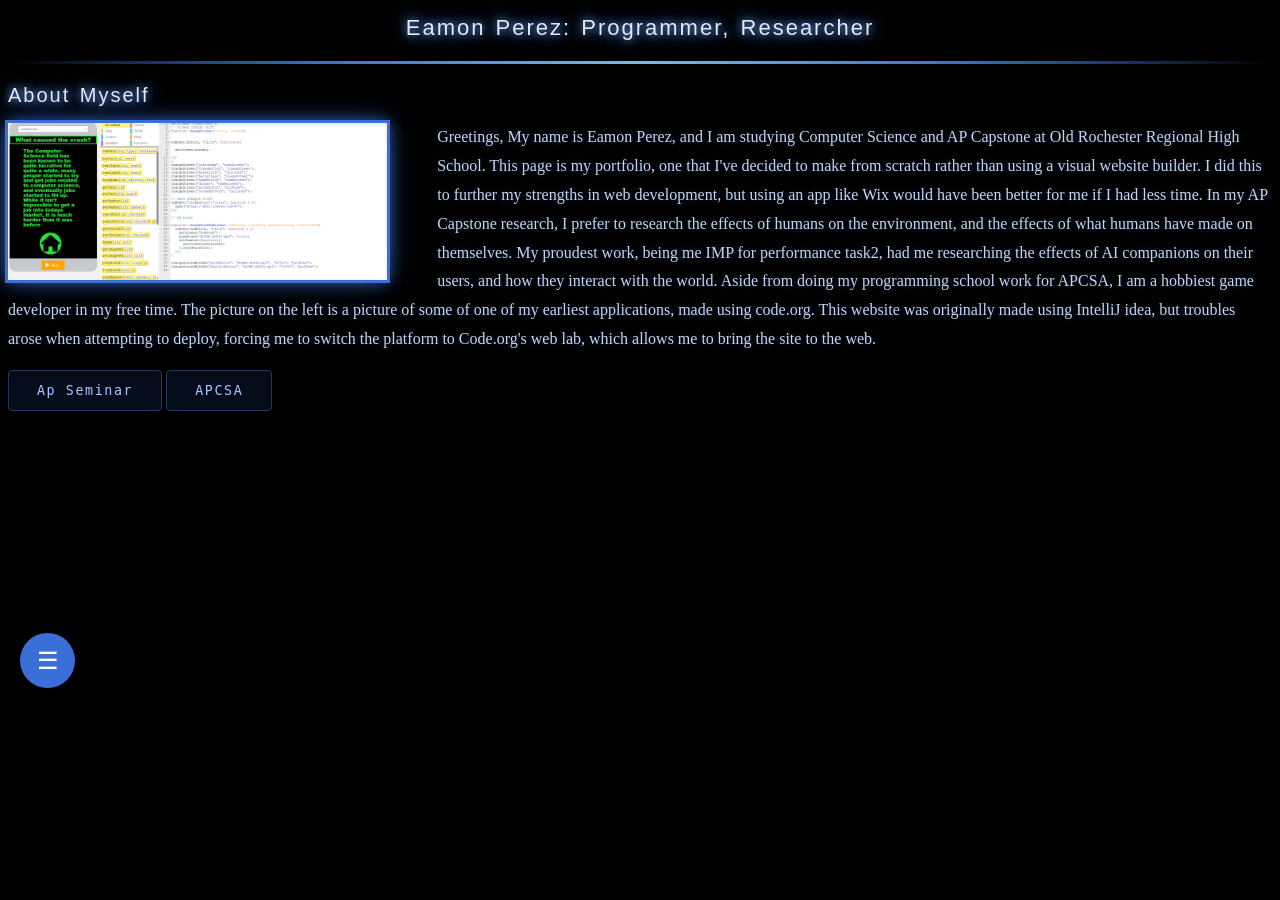
<file: index.html>
<!DOCTYPE html>
<html lang="en">
<head>
    <meta charset="UTF-8">
    <title>Home</title>
    <link rel="stylesheet" href="mainStyle.css"/>
</head>
<div class="nav-wrapper">

    <!-- Main toggle button -->
    <button class="nav-toggle" id="navToggle">☰</button>

    <!-- Hidden nav links -->
    <div class="nav-menu" id="navMenu">
        <a href="APCSA.html">APCSA</a>
        <a href="apSeminar.html">Seminar</a>
        <a href="pt1.html">Performance Task 1</a>
        <a href="pt2.html">Performance Task 2</a>
    </div>

</div>
<script>
    const navToggle = document.getElementById("navToggle");
    const navWrapper = document.querySelector(".nav-wrapper");

    navToggle.addEventListener("click", () => {
        navWrapper.classList.toggle("open");
    });
</script>
<script>
    document.addEventListener("DOMContentLoaded", () => {

        document.querySelectorAll("a, button").forEach(element => {

            element.addEventListener("click", function(e) {

                let href = null;

                if (this.tagName === "A") {
                    href = this.getAttribute("href");
                }

                if (this.tagName === "BUTTON") {
                    href = this.getAttribute("data-href");
                }

                if (href) {
                    e.preventDefault();

                    document.body.classList.add("fade-out");

                    setTimeout(() => {
                        window.location.href = href;
                    }, 500);
                }
            });

        });

    });
</script>
<body>
<h1 class="Title">
    Eamon Perez: Programmer, Researcher
</h1>
<div class = "titleSeparator"></div>
<h2 class = "sub1">
    About Myself
</h2>
<div class = "sub1Sep"></div>
<div>
    <img class = "EamonImg" src="eamonCode.png" alt=""/>


    <p class = "introText">
        Greetings, My name is Eamon Perez, and I am studying Computer Science and AP
        Capstone at Old Rochester Regional High School. This page is my portfolio, one that I've
        decided to make from scratch rather than using a visual website builder. I did this to further
        my strengths in web development, but using an app like Wix would have been better for me if I
        had less time. In my AP Capstone research, I prefer to research the effects of humans on the environment,
        and the effects of what humans have made on themselves. My proudest work, being me IMP for performance task2,
        had me researching the effects of AI companions on their users, and how they interact with the world.
        Aside from doing my programming school work for APCSA, I am a hobbiest game developer in my free time.
        The picture on the left is a picture of some of one of my earliest applications, made using code.org.
        This website was originally made using IntelliJ idea, but troubles arose when attempting to deploy, forcing
        me to switch the platform to Code.org's web lab, which allows me to bring the site to the web.</p>
</div>
<div class = "navButtons">
    <button class="navBtn" onclick="window.location.href='apSeminar.html'">Ap Seminar</button>
    <button class ="navBtn" onclick="window.location.href='APCSA.html'">APCSA</button>
</div>
</body>
</html>
</file>
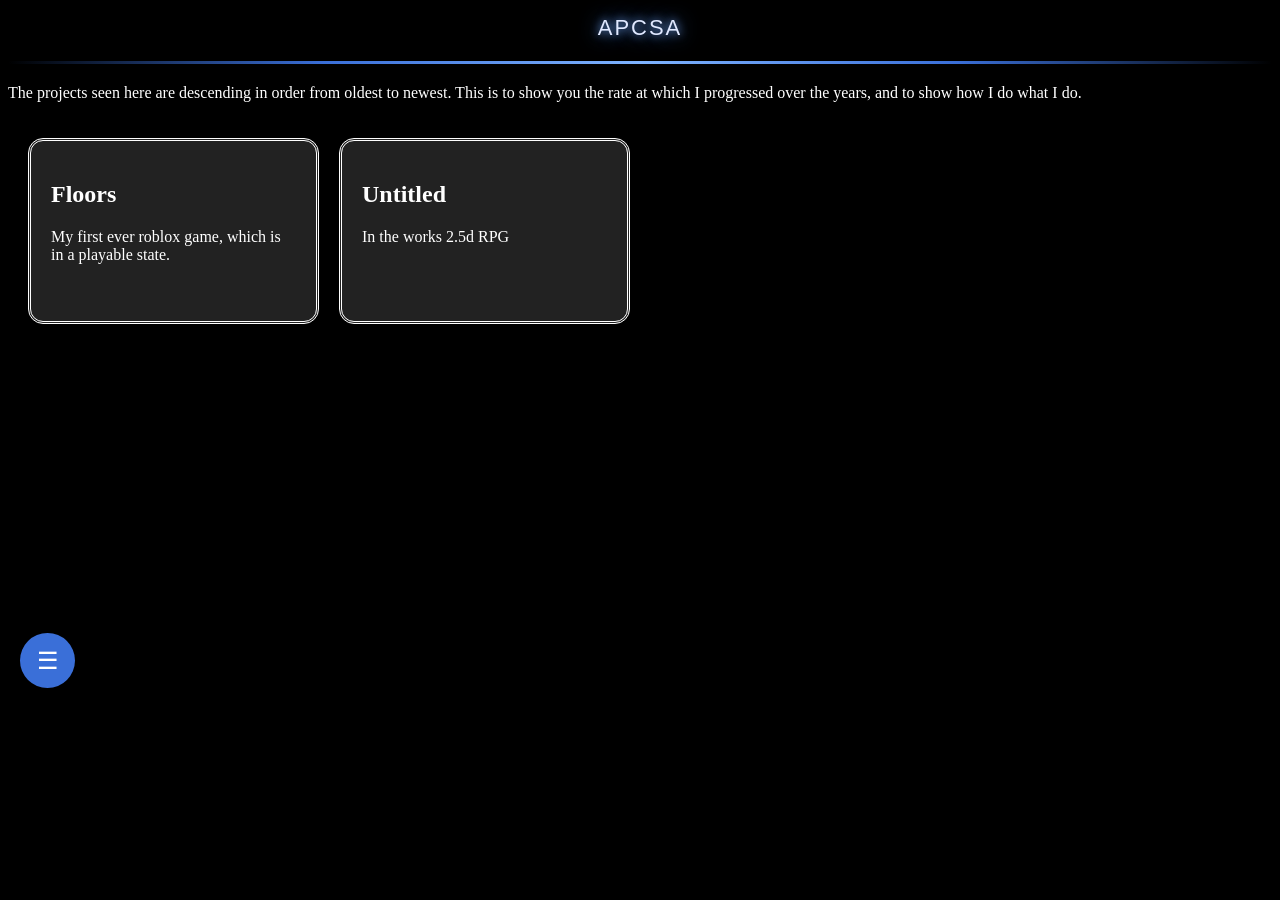
<file: APCSA.html>
<!DOCTYPE html>
<html lang="en">
<head>
    <meta charset="UTF-8">
    <title>AP CSA</title>
    <link rel="stylesheet" href="mainStyle.css">
</head>
<div class="nav-wrapper">

    <!-- Main toggle button -->
    <button class="nav-toggle" id="navToggle">☰</button>

    <!-- Hidden nav links -->
    <div class="nav-menu" id="navMenu">
        <a href="index.html">Home</a>
        <a href="pt1.html">Performance Task 1</a>
        <a href="pt2.html">Performance Task 2</a>
        <a href="apSeminar.html">Seminar</a>
    </div>

</div>
<script>
    const navToggle = document.getElementById("navToggle");
    const navWrapper = document.querySelector(".nav-wrapper");

    navToggle.addEventListener("click", () => {
        navWrapper.classList.toggle("open");
    });
</script>
<script>
    document.addEventListener("DOMContentLoaded", () => {

        document.querySelectorAll("a, button").forEach(element => {

            element.addEventListener("click", function(e) {

                let href = null;

                if (this.tagName === "A") {
                    href = this.getAttribute("href");
                }

                if (this.tagName === "BUTTON") {
                    href = this.getAttribute("data-href");
                }

                if (href) {
                    e.preventDefault();

                    document.body.classList.add("fade-out");

                    setTimeout(() => {
                        window.location.href = href;
                    }, 500);
                }
            });

        });

    });
</script>
<body>
<h1 class = "Title">APCSA</h1>
<div class = "titleSeparator"></div>
<div class = "projects">
    <p class = "pp">
        The projects seen here are descending in order from oldest to newest. This is to show
        you the rate at which I progressed over the years, and to show how I do what I do.
    </p>
    <section class="projects-container">
        <div class="project-card">
            <h2> Floors </h2>
            <p> My first ever roblox game, which is in a playable state.</p>

            <div class="project-details">
                <button class="project-details-button">X</button>

                <h1>Floors</h1>

                <p> Floors is currently an unfinished, but working project of mine.
                    This was my first step into game development, and there is even a cohesive story
                    behind the world that I built within the engine. I do plan on finishing the game,
                    actually adding rewarding gameplay and story elements, but it has taken a backseat
                    to my more personal projects. Over the summer of 2026, I plan to work on it the most,
                    as I have genuine "love" for this project.</p>
            </div>
        </div>
        <div class="project-card">
            <h2>Untitled</h2>
            <p>
                In the works 2.5d RPG
            </p>

            <div class="project-details">
                <button class="project-details-button">X</button>

                <h1>Untitled Game</h1>

                <p> This project is my first ever true game. I wish to see it as my magnum opus in a sense.
                    While I can't show much, as I don't have much to show, I can show you the visuals and basic
                    systems I've put in place.</p>
            </div>
        </div>
    </section>
    <div class = "overlay"></div>
</div>

<script>
    const cards = document.querySelectorAll(".project-card");
    const overlay = document.querySelector(".overlay");

    cards.forEach(card => {

        card.addEventListener("click", () => {

            if(card.classList.contains("expanded"))
                return;

            card.classList.add("expanded");
            overlay.classList.add("active");
        });

        card.querySelector(".project-details-button").addEventListener("click", e => {

            e.stopPropagation();

            card.classList.remove("expanded");
            overlay.classList.remove("active");
        });
    });
</script>
</body>
</html>
</file>
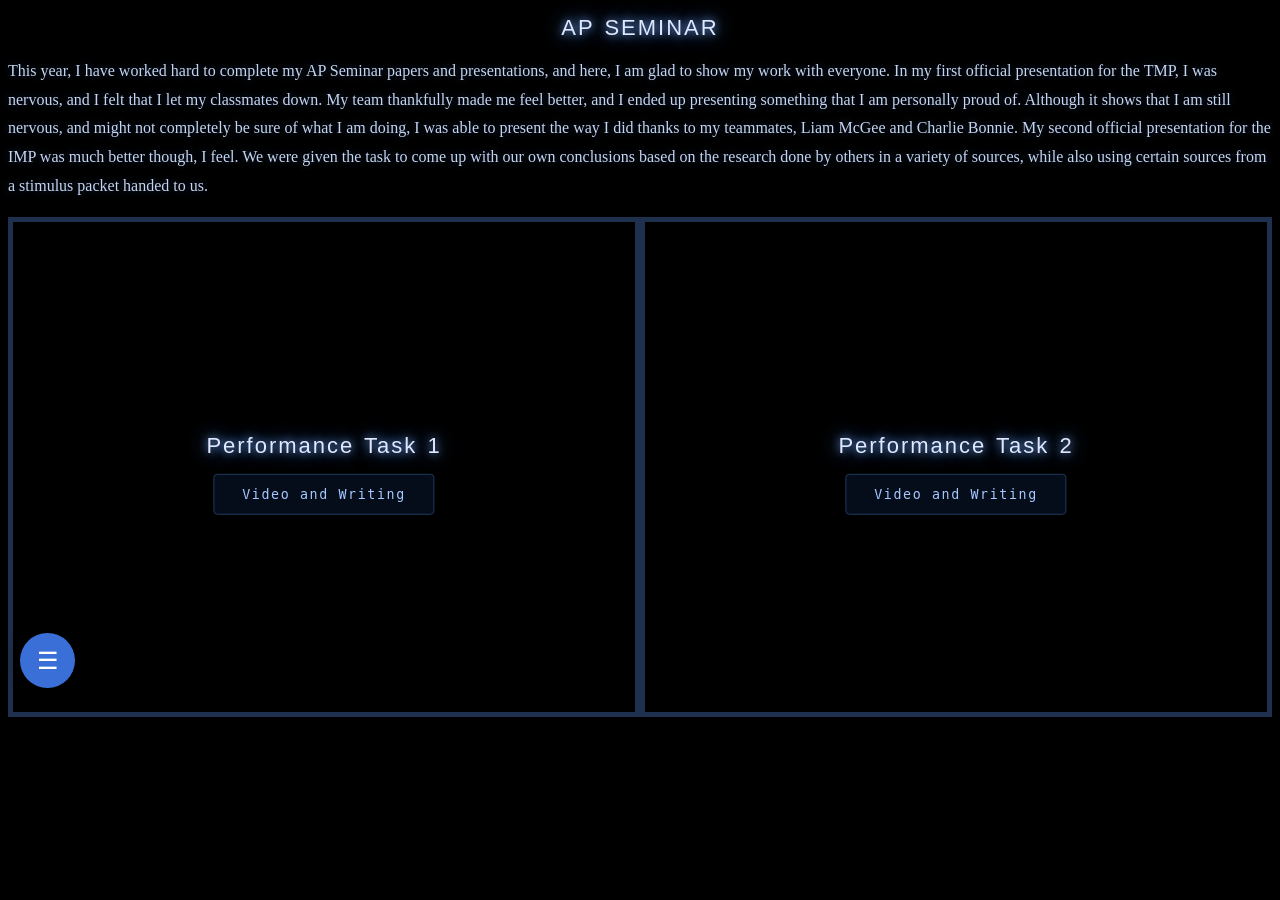
<file: apSeminar.html>
<!DOCTYPE html>
<html lang="en">
<head>
    <meta charset="UTF-8">
    <title>Ap Seminar</title>
    <link rel = "stylesheet" href = "apSeminar.css">
</head>
<div class="nav-wrapper">

    <!-- Main toggle button -->
    <button class="nav-toggle" id="navToggle">☰</button>

    <!-- Hidden nav links -->
    <div class="nav-menu" id="navMenu">
        <a href="APCSA.html">APCSA</a>
        <a href="index.html">Home</a>
        <a href="pt1.html">Performance Task 1</a>
        <a href="pt2.html">Performance Task 2</a>
    </div>

</div>
<script>
    const navToggle = document.getElementById("navToggle");
    const navWrapper = document.querySelector(".nav-wrapper");

    navToggle.addEventListener("click", () => {
        navWrapper.classList.toggle("open");
    });
</script>
<script>
    document.addEventListener("DOMContentLoaded", () => {

        document.querySelectorAll("a, button").forEach(element => {

            element.addEventListener("click", function(e) {

                let href = null;

                if (this.tagName === "A") {
                    href = this.getAttribute("href");
                }

                if (this.tagName === "BUTTON") {
                    href = this.getAttribute("data-href");
                }

                if (href) {
                    e.preventDefault();

                    document.body.classList.add("fade-out");

                    setTimeout(() => {
                        window.location.href = href;
                    }, 500);
                }
            });

        });

    });
</script>
<body>
<h1 class = "semTitle"> AP SEMINAR </h1>
<p>
    This year, I have worked hard to complete my AP Seminar papers and presentations, and here, I am glad to show
    my work with everyone. In my first official presentation for the TMP, I was nervous, and I felt that I let
    my classmates down. My team thankfully made me feel better, and I ended up presenting something that I
    am personally proud of. Although it shows that I am still nervous, and might not completely be sure of what I
    am doing, I was able to present the way I did thanks to my teammates, Liam McGee and Charlie Bonnie. My second
    official presentation for the IMP was much better though, I feel. We were given the task to come up with our
    own conclusions based on the research done by others in a variety of sources, while also using certain sources
    from a stimulus packet handed to us.
</p>

<div class = "sContainer">
    <div class = "split left">
        <div class = "centered">
            <h1>
                Performance Task 1
            </h1>
            <button class = "navButtons" data-href="pt1.html">Video and Writing</button>
        </div>
    </div>
    <div class = "split right">
        <div class = "centered">
            <h1>
                Performance Task 2
            </h1>
            <button class = "navButtons" data-href="pt2.html">Video and Writing</button>
        </div>
    </div>
</div>



</body>
</html>
</file>
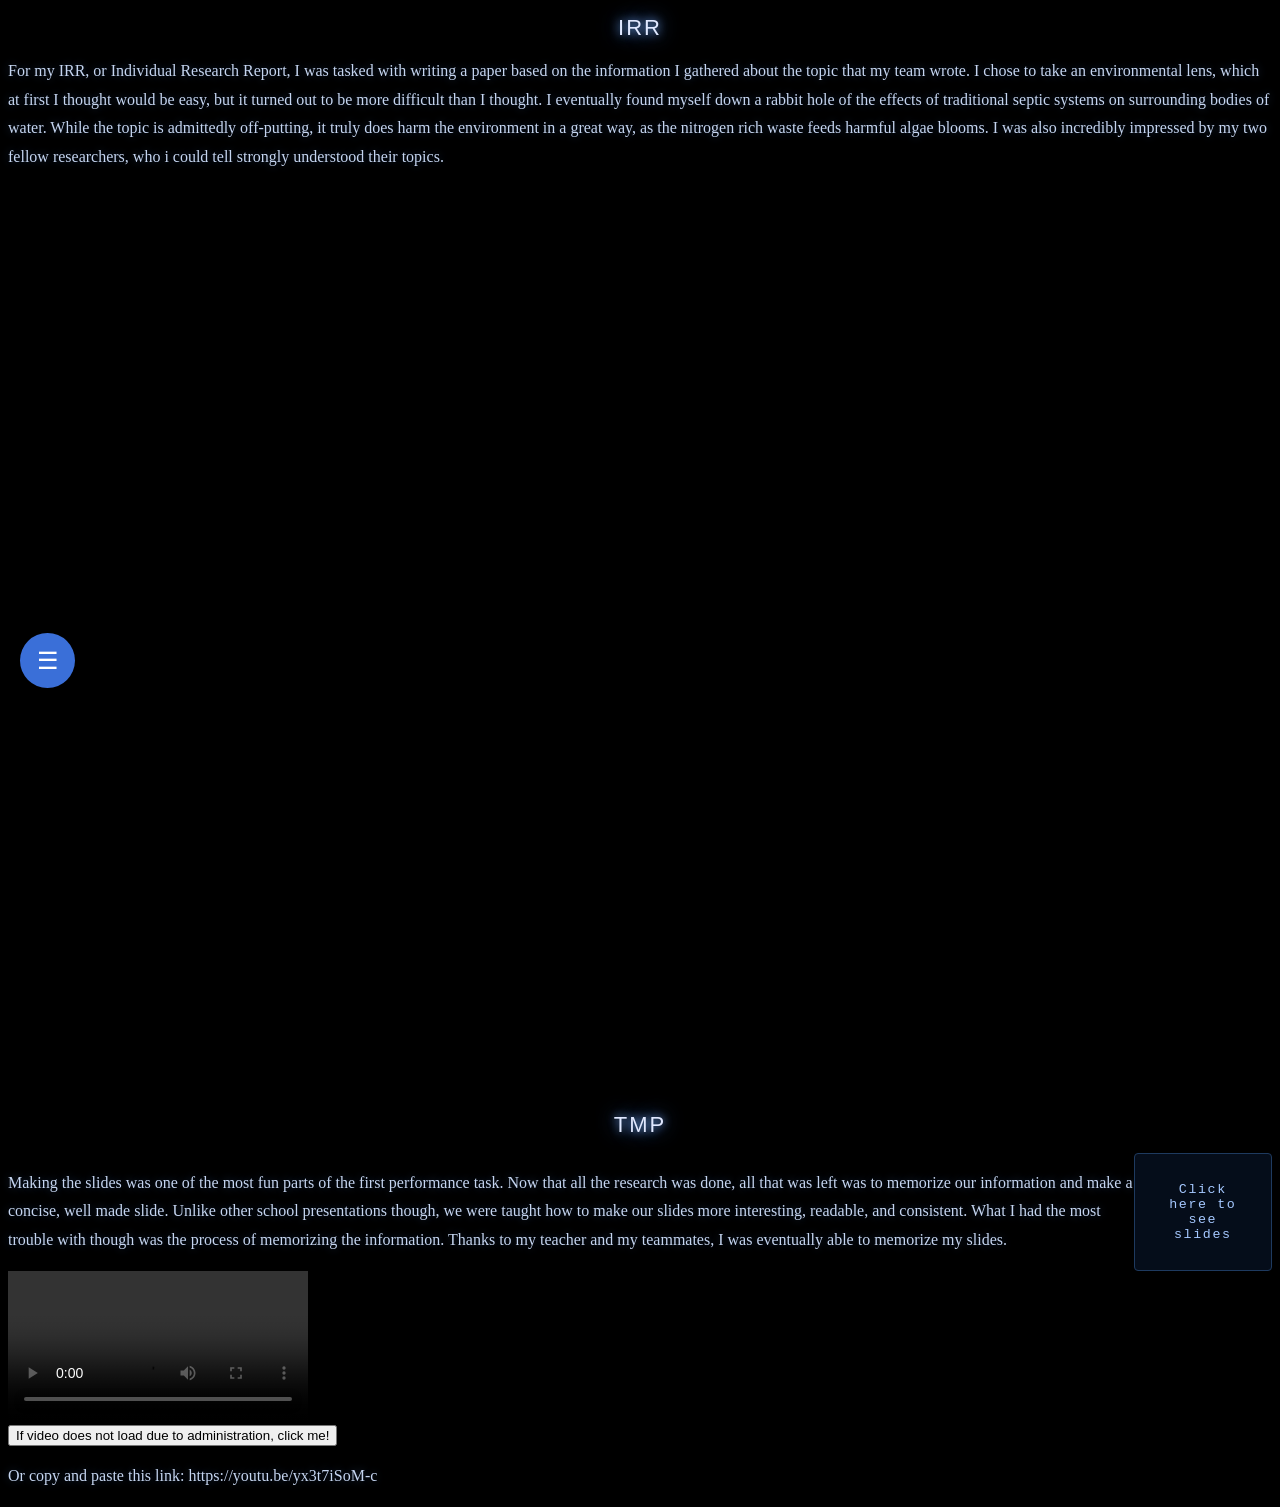
<file: pt1.html>
<!DOCTYPE html>
<html lang="en">
<head>
    <meta charset="UTF-8">
    <title>Performance Task 1</title>
    <link rel="stylesheet" href="apSeminar.css">

</head>
<div class="nav-wrapper">

    <!-- Main toggle button -->
    <button class="nav-toggle" id="navToggle">☰</button>

    <!-- Hidden nav links -->
    <div class="nav-menu" id="navMenu">
        <a href="APCSA.html">APCSA</a>
        <a href="index.html">Home</a>
        <a href="apSeminar.html">Seminar</a>
        <a href="pt2.html">Performance Task 2</a>
    </div>

</div>
<script>
    const navToggle = document.getElementById("navToggle");
    const navWrapper = document.querySelector(".nav-wrapper");

    navToggle.addEventListener("click", () => {
        navWrapper.classList.toggle("open");
    });
</script>
<script>
    document.addEventListener("DOMContentLoaded", () => {

        document.querySelectorAll("a, button").forEach(element => {

            element.addEventListener("click", function(e) {

                let href = null;

                if (this.tagName === "A") {
                    href = this.getAttribute("href");
                }

                if (this.tagName === "BUTTON") {
                    href = this.getAttribute("data-href");
                }

                if (href) {
                    e.preventDefault();

                    document.body.classList.add("fade-out");

                    setTimeout(() => {
                        window.location.href = href;
                    }, 500);
                }
            });

        });

    });
</script>

<body>
<h1>IRR</h1>
<p>
    For my IRR, or Individual Research Report, I was tasked with writing a paper based on the information I
    gathered about the topic that my team wrote. I chose to take an environmental lens, which at first I thought
    would be easy, but it turned out to be more difficult than I thought. I eventually found myself
    down a rabbit hole of the effects of traditional septic systems on surrounding bodies of water. While the
    topic is admittedly off-putting, it truly does harm the environment in a great way, as the nitrogen rich waste
    feeds harmful algae blooms. I was also incredibly impressed by my two fellow researchers, who i could
    tell strongly understood their topics.
</p>
<div class = "doc-container">
    <iframe class = "research-report" src="https://docs.google.com/document/d/e/2PACX-1vTDotvn-my4KMvrIYJkhXbdE6buupTxV22-oQzoUj-5Zvcx-Cbq0yaLFO_UWf0IoCzbl2d90zFAyQDQ/pub?embedded=true"></iframe>
</div>
<div class ="container tmp">
    <h1>TMP</h1>
    <div class ="slides">
        <p>Making the slides was one of the most fun parts of the first performance task. Now that all the research was
            done, all that was left was to memorize our information and make a concise, well made slide. Unlike other
            school presentations though, we were taught how to make our slides more interesting, readable, and consistent.
            What I had the most trouble with though was the process of memorizing the information. Thanks to my teacher and
            my teammates, I was eventually able to memorize my slides.</p>
        <button class = "navButtons" onclick = "window.location.href='tmp.html'"> Click here to see slides </button>
    </div>
    <video src = "videos/TmpVideo.mp4" controls></video>


</div>
<button class = "redir" onclick = "window.location.href='https://youtu.be/yx3t7iSoM-c'">
    If video does not load due to administration, click me!
</button>
<p>Or copy and paste this link: https://youtu.be/yx3t7iSoM-c </p>


</body>
</html>
</file>
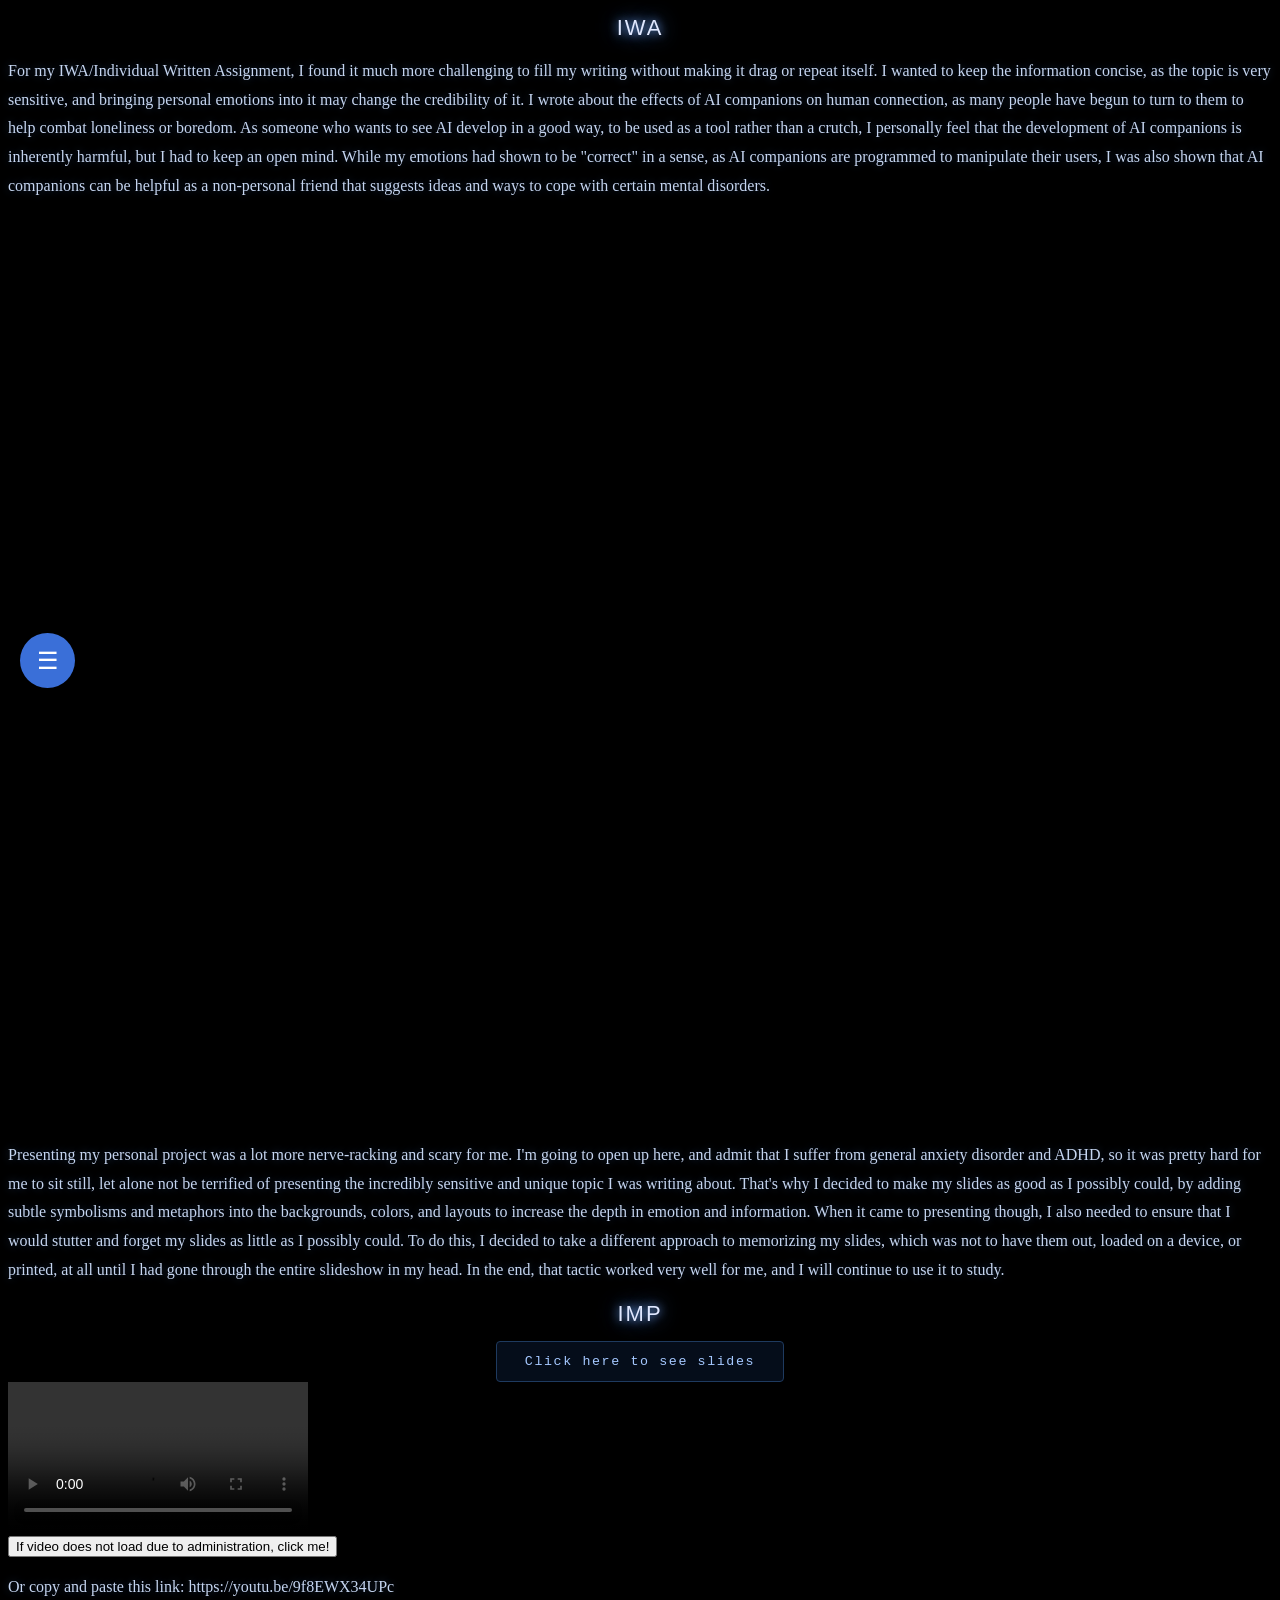
<file: pt2.html>
<!DOCTYPE html>
<html lang="en">
<head>
    <meta charset="UTF-8">
    <title>Performance Task 1</title>
    <link rel="stylesheet" href="apSeminar.css">
</head>
<div class="nav-wrapper">

    <!-- Main toggle button -->
    <button class="nav-toggle" id="navToggle">☰</button>

    <!-- Hidden nav links -->
    <div class="nav-menu" id="navMenu">
        <a href="APCSA.html">APCSA</a>
        <a href="index.html">Home</a>
        <a href="apSeminar.html">Seminar</a>
        <a href="pt1.html">Performance Task 1</a>
    </div>

</div>
<script>
    const navToggle = document.getElementById("navToggle");
    const navWrapper = document.querySelector(".nav-wrapper");

    navToggle.addEventListener("click", () => {
        navWrapper.classList.toggle("open");
    });
</script>
<script>
    document.addEventListener("DOMContentLoaded", () => {

        document.querySelectorAll("a, button").forEach(element => {

            element.addEventListener("click", function(e) {

                let href = null;

                if (this.tagName === "A") {
                    href = this.getAttribute("href");
                }

                if (this.tagName === "BUTTON") {
                    href = this.getAttribute("data-href");
                }

                if (href) {
                    e.preventDefault();

                    document.body.classList.add("fade-out");

                    setTimeout(() => {
                        window.location.href = href;
                    }, 500);
                }
            });

        });

    });
</script>
<body>
<h1>IWA</h1>
<p>
    For my IWA/Individual Written Assignment, I found it much more challenging to fill my writing without making it
    drag or repeat itself. I wanted to keep the information concise, as the topic is very sensitive, and bringing
    personal emotions into it may change the credibility of it. I wrote about the effects of AI companions on human
    connection, as many people have begun to turn to them to help combat loneliness or boredom. As someone who
    wants to see AI develop in a good way, to be used as a tool rather than a crutch, I personally feel that the
    development of AI companions is inherently harmful, but I had to keep an open mind. While my emotions had shown to
    be "correct" in a sense, as AI companions are programmed to manipulate their users, I was also shown that AI
    companions can be helpful as a non-personal friend that suggests ideas and ways to cope with certain mental
    disorders.
</p>
<div class = "doc-container">
    <iframe src="https://docs.google.com/document/d/e/2PACX-1vRgX6sqjmtdNrIvmQj6l8G4pfcQ8GQz8NJ-eJQgCDqG47tznKHxwdidbui6yLNwxIfHm8bQpRmJKBDn/pub?embedded=true"></iframe>
</div>

<p>
    Presenting my personal project was a lot more nerve-racking and scary for me. I'm going to open up here, and admit
    that I suffer from general anxiety disorder and ADHD, so it was pretty hard for me to sit still, let alone not be
    terrified of presenting the incredibly sensitive and unique topic I was writing about. That's why I decided to make
    my slides as good as I possibly could, by adding subtle symbolisms and metaphors into the backgrounds, colors, and
     layouts to increase the depth in emotion and information. When it came to presenting though, I also needed to
    ensure that I would stutter and forget my slides as little as I possibly could. To do this, I decided to take a
    different approach to memorizing my slides, which was not to have them out, loaded on a device, or printed, at all
    until I had gone through the entire slideshow in my head. In the end, that tactic worked very well for me, and I
    will continue to use it to study.
</p>
<div class ="container tmp">
    <h1>IMP</h1>

    <div class ="slides">

        <button class = "navButtons" onclick = "window.location.href='imp.html'"> Click here to see slides </button>
    </div>
    <video src="videos/ImpVideo.mp4" controls></video>


</div>
<button class = "redir" onclick = "window.location.href='https://youtu.be/9f8EWX34UPc'">
    If video does not load due to administration, click me!
</button>
<p>Or copy and paste this link: https://youtu.be/9f8EWX34UPc </p>


</body>
</html>
</file>
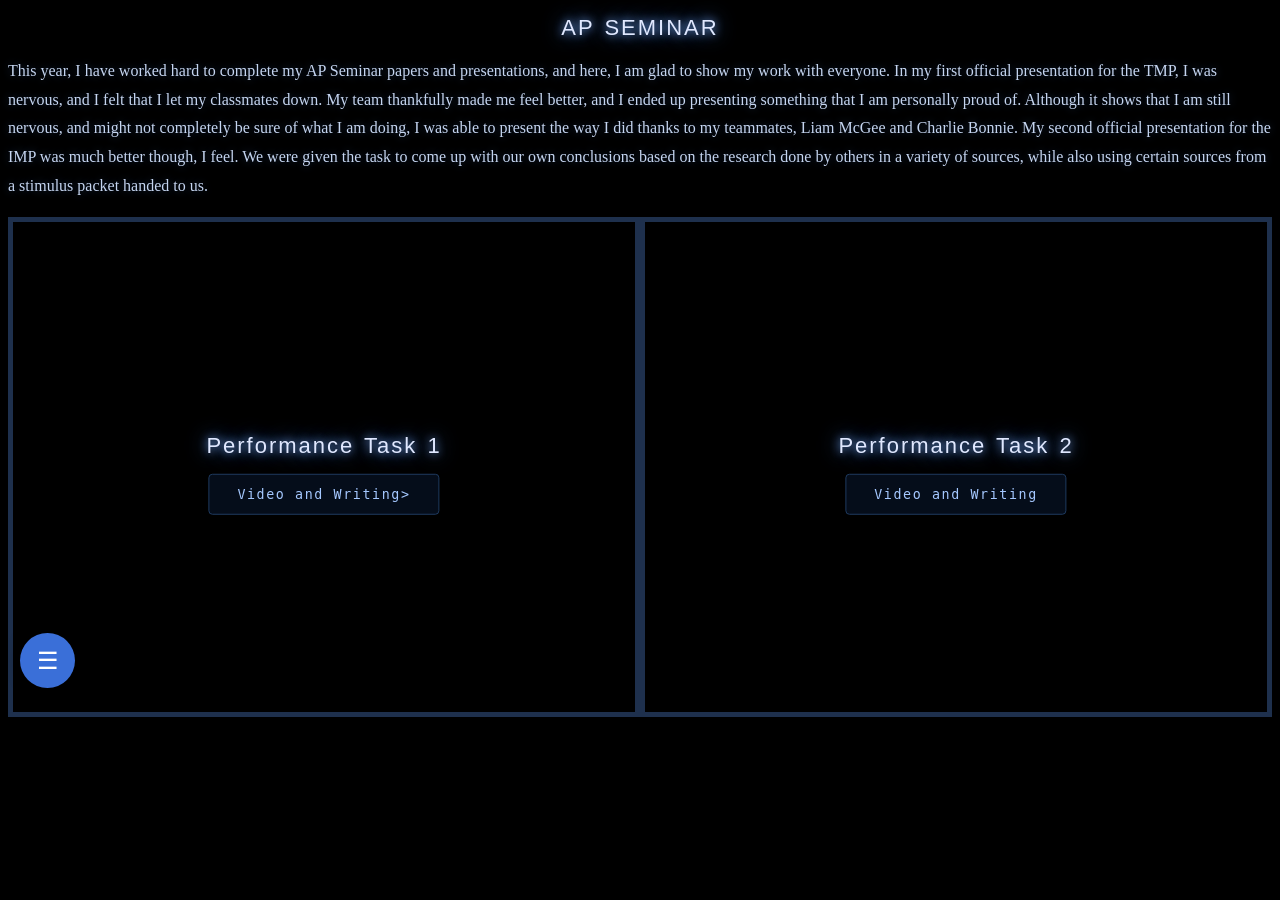
<file: .idea/apSeminar.html>
<!DOCTYPE html>
<html lang="en">
<head>
    <meta charset="UTF-8">
    <title>Ap Seminar</title>
    <link rel = "stylesheet" href = "apSeminar.css">
</head>
<div class="nav-wrapper">

    <!-- Main toggle button -->
    <button class="nav-toggle" id="navToggle">☰</button>

    <!-- Hidden nav links -->
    <div class="nav-menu" id="navMenu">
        <a href="APCSA.html">APCSA</a>
        <a href="index.html">Home</a>
        <a href="pt1.html">Performance Task 1</a>
        <a href="pt2.html">Performance Task 2</a>
    </div>

</div>
<script>
    const navToggle = document.getElementById("navToggle");
    const navWrapper = document.querySelector(".nav-wrapper");

    navToggle.addEventListener("click", () => {
        navWrapper.classList.toggle("open");
    });
</script>
<script>
    document.addEventListener("DOMContentLoaded", () => {

        document.querySelectorAll("a, button").forEach(element => {

            element.addEventListener("click", function(e) {

                let href = null;

                if (this.tagName === "A") {
                    href = this.getAttribute("href");
                }

                if (this.tagName === "BUTTON") {
                    href = this.getAttribute("data-href");
                }

                if (href) {
                    e.preventDefault();

                    document.body.classList.add("fade-out");

                    setTimeout(() => {
                        window.location.href = href;
                    }, 500);
                }
            });

        });

    });
</script>
<body>
<h1 class = "semTitle"> AP SEMINAR </h1>
<p>
    This year, I have worked hard to complete my AP Seminar papers and presentations, and here, I am glad to show
    my work with everyone. In my first official presentation for the TMP, I was nervous, and I felt that I let
    my classmates down. My team thankfully made me feel better, and I ended up presenting something that I
    am personally proud of. Although it shows that I am still nervous, and might not completely be sure of what I
    am doing, I was able to present the way I did thanks to my teammates, Liam McGee and Charlie Bonnie. My second
    official presentation for the IMP was much better though, I feel. We were given the task to come up with our
    own conclusions based on the research done by others in a variety of sources, while also using certain sources
    from a stimulus packet handed to us.
</p>

<div class = "sContainer">
    <div class = "split left">
        <div class = "centered">
            <h1>
                Performance Task 1
            </h1>
            <button class = "navButtons" data-href="pt1.html">Video and Writing></button>
        </div>
    </div>
    <div class = "split right">
        <div class = "centered">
            <h1>
                Performance Task 2
            </h1>
            <button class = "navButtons" data-href="pt2.html">Video and Writing</button>
        </div>
    </div>
</div>



</body>
</html>
</file>
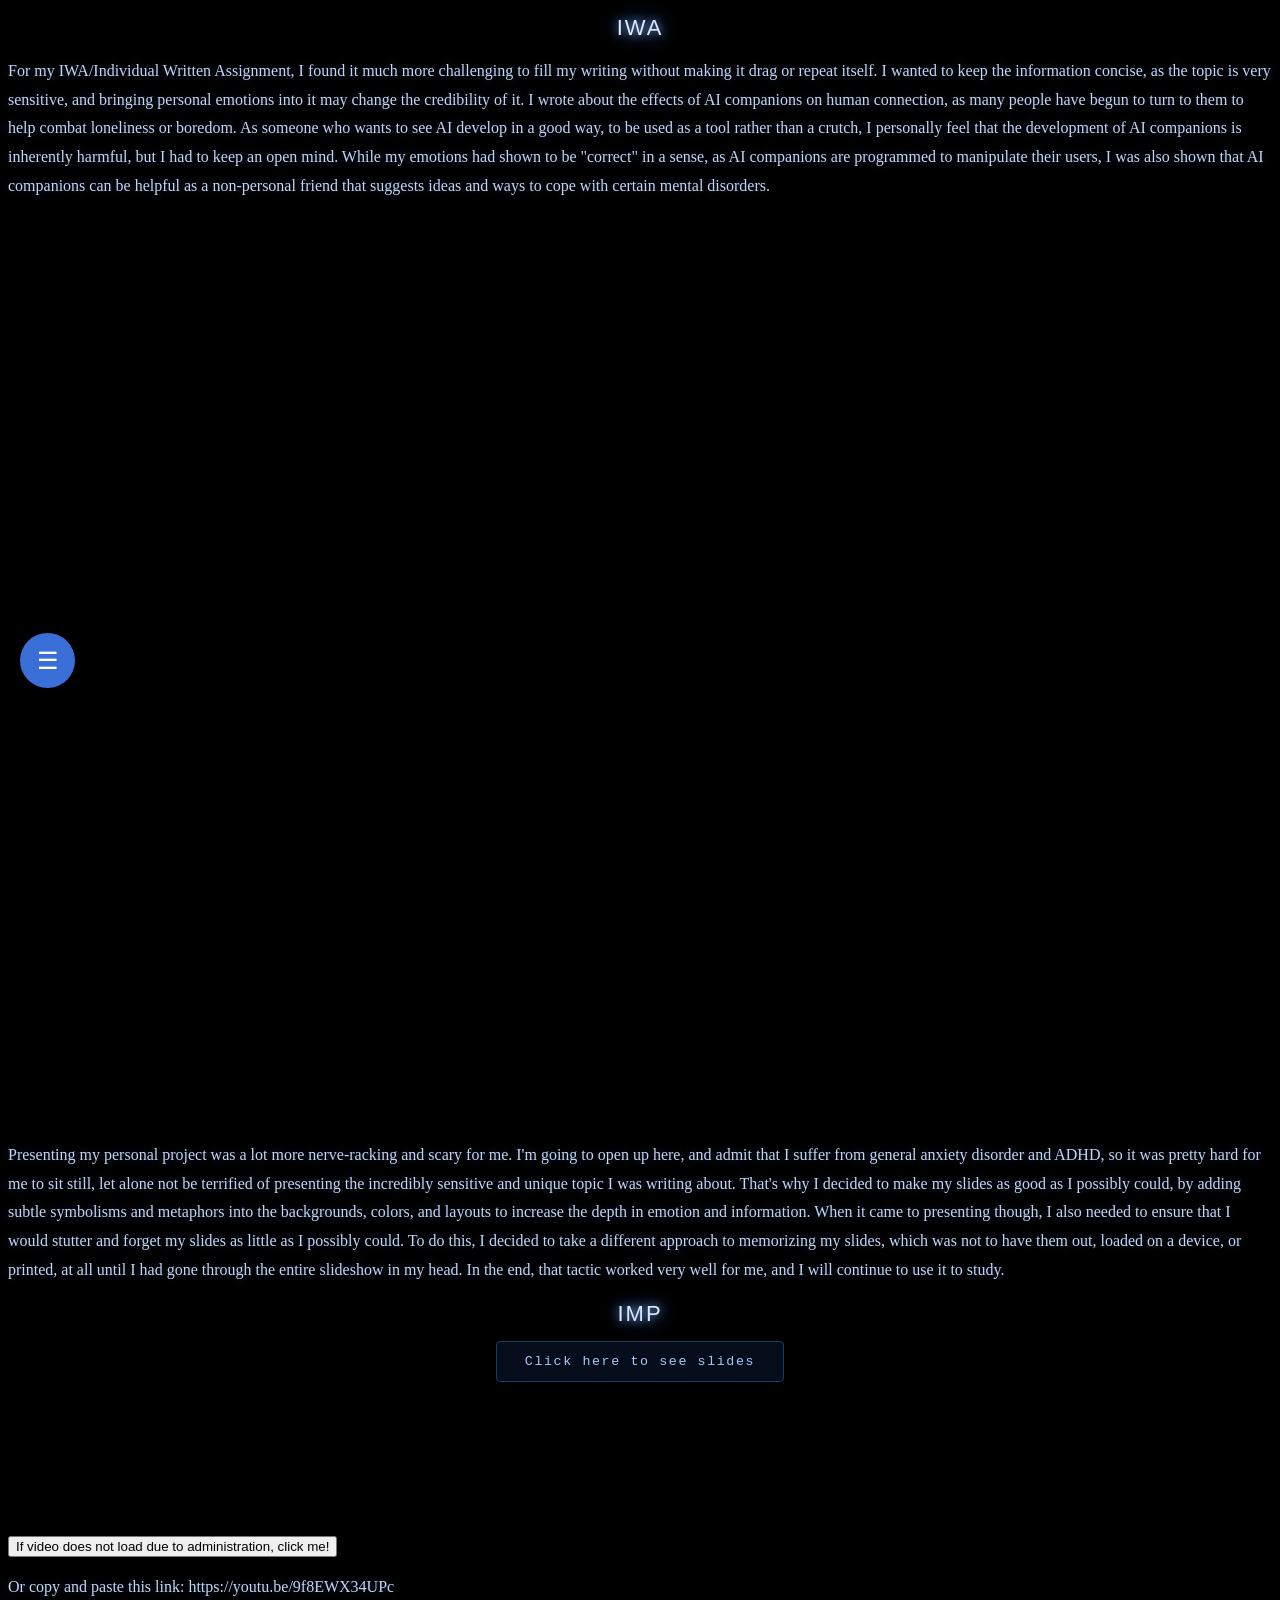
<file: .idea/pt2.html>
<!DOCTYPE html>
<html lang="en">
<head>
    <meta charset="UTF-8">
    <title>Performance Task 1</title>
    <link rel="stylesheet" href="apSeminar.css">
</head>
<div class="nav-wrapper">

    <!-- Main toggle button -->
    <button class="nav-toggle" id="navToggle">☰</button>

    <!-- Hidden nav links -->
    <div class="nav-menu" id="navMenu">
        <a href="APCSA.html">APCSA</a>
        <a href="index.html">Home</a>
        <a href="apSeminar.html">Seminar</a>
        <a href="pt1.html">Performance Task 1</a>
    </div>

</div>
<script>
    const navToggle = document.getElementById("navToggle");
    const navWrapper = document.querySelector(".nav-wrapper");

    navToggle.addEventListener("click", () => {
        navWrapper.classList.toggle("open");
    });
</script>
<script>
    document.addEventListener("DOMContentLoaded", () => {

        document.querySelectorAll("a, button").forEach(element => {

            element.addEventListener("click", function(e) {

                let href = null;

                if (this.tagName === "A") {
                    href = this.getAttribute("href");
                }

                if (this.tagName === "BUTTON") {
                    href = this.getAttribute("data-href");
                }

                if (href) {
                    e.preventDefault();

                    document.body.classList.add("fade-out");

                    setTimeout(() => {
                        window.location.href = href;
                    }, 500);
                }
            });

        });

    });
</script>
<body>
<h1>IWA</h1>
<p>
    For my IWA/Individual Written Assignment, I found it much more challenging to fill my writing without making it
    drag or repeat itself. I wanted to keep the information concise, as the topic is very sensitive, and bringing
    personal emotions into it may change the credibility of it. I wrote about the effects of AI companions on human
    connection, as many people have begun to turn to them to help combat loneliness or boredom. As someone who
    wants to see AI develop in a good way, to be used as a tool rather than a crutch, I personally feel that the
    development of AI companions is inherently harmful, but I had to keep an open mind. While my emotions had shown to
    be "correct" in a sense, as AI companions are programmed to manipulate their users, I was also shown that AI
    companions can be helpful as a non-personal friend that suggests ideas and ways to cope with certain mental
    disorders.
</p>
<div class = "doc-container">
    <iframe src="https://docs.google.com/document/d/e/2PACX-1vRgX6sqjmtdNrIvmQj6l8G4pfcQ8GQz8NJ-eJQgCDqG47tznKHxwdidbui6yLNwxIfHm8bQpRmJKBDn/pub?embedded=true"></iframe>
</div>

<p>
    Presenting my personal project was a lot more nerve-racking and scary for me. I'm going to open up here, and admit
    that I suffer from general anxiety disorder and ADHD, so it was pretty hard for me to sit still, let alone not be
    terrified of presenting the incredibly sensitive and unique topic I was writing about. That's why I decided to make
    my slides as good as I possibly could, by adding subtle symbolisms and metaphors into the backgrounds, colors, and
     layouts to increase the depth in emotion and information. When it came to presenting though, I also needed to
    ensure that I would stutter and forget my slides as little as I possibly could. To do this, I decided to take a
    different approach to memorizing my slides, which was not to have them out, loaded on a device, or printed, at all
    until I had gone through the entire slideshow in my head. In the end, that tactic worked very well for me, and I
    will continue to use it to study.
</p>
<div class ="container tmp">
    <h1>IMP</h1>

    <div class ="slides">

        <button class = "navButtons" onclick = "window.location.href='imp.html'"> Click here to see slides </button>
    </div>
    <video src="videos/ImpVideo.mp4"></video>


</div>
<button class = "redir" onclick = "window.location.href='https://youtu.be/9f8EWX34UPc'">
    If video does not load due to administration, click me!
</button>
<p>Or copy and paste this link: https://youtu.be/9f8EWX34UPc </p>


</body>
</html>
</file>
<file: mainStyle.css>
.Title {
    font-family: Impact, Charcoal, sans-serif;
    font-size: 22px;
    letter-spacing: 2px;
    word-spacing: 2px;
    color: #e0e8ff;
    font-weight: 400;
    font-style: normal;
    font-variant: normal;
    text-transform: capitalize;
    text-shadow: 0 0 10px #7eb3ff, 0 0 20px #3a6fd8;
    text-align: center;
}
body{
    background-color: black;
    opacity: 0;
    animation: fadeIn 0.5s ease-in forwards;
}
.navBtn{
    font-family: monospace;
    letter-spacing: 0.12em;
    color: #a5c8ff;
    background: #050d1a;
    border: 1px solid #1e3a5f;
    border-radius: 4px;
    padding: 12px 28px;
    overflow: hidden;
    position: relative;
}

body.fade-out{
    animation: fadeOut 0.5s ease-in forwards;
}

@keyframes fadeIn {
    from{
        opacity:0;
    }
    to{
        opacity:1;
    }

}

@keyframes fadeOut {
    from{
        opacity:1;
    }
    to{
        opacity:0;
    }

}

.nav-wrapper {
    position: fixed;
    bottom: 20px;
    left: 20px;
    z-index: 999;
}

/* main button */
.nav-toggle {
    width: 55px;
    height: 55px;
    border-radius: 50%;
    border: none;
    background: #3a6fd8;
    color: white;
    font-size: 24px;
    cursor: pointer;
    box-shadow: 0 0 15px rgba(0,0,0,0.4);
    transition: transform 0.3s ease;
}

.nav-toggle:hover {
    transform: scale(1.1);
}

/* menu container */
.nav-menu {
    display: flex;
    flex-direction: column;
    gap: 10px;
    margin-bottom: 10px;

    /* hidden state */
    opacity: 0;
    transform: translateY(20px);
    pointer-events: none;

    transition: all 0.3s ease;
}

/* visible state */
.nav-wrapper.open .nav-menu {
    opacity: 1;
    transform: translateY(0);
    pointer-events: auto;
}

/* links */
.nav-menu a {
    background: #0d1b3d;
    color: white;
    padding: 10px 14px;
    border-radius: 8px;
    text-decoration: none;
    font-family: Arial, sans-serif;
    width: 180px;
    box-shadow: 0 0 10px rgba(0,0,0,0.3);
    transition: 0.2s;
}

.nav-menu a:hover {
    background: #1d3f7a;
    transform: translateX(5px);
}

.titleSeparator {
    background: linear-gradient(to right, transparent, #3a6fd8, #7eb3ff, #3a6fd8, transparent);
    width: 100%;
    height: 3px;
    margin: 20px 0;
    border: none;
}
.sub1{
    font-family: Impact, Charcoal, sans-serif;
    font-size: 20px;
    letter-spacing: 2px;
    word-spacing: 2px;
    color: #e0e8ff;
    font-weight: 400;
    font-style: normal;
    font-variant: normal;
    text-transform: capitalize;
    text-shadow: 0 0 10px #7eb3ff, 0 0 20px #3a6fd8;
}
.introText {
    color: #c5d5f0;
    font-family: Georgia, serif;
    line-height: 1.8;
    text-shadow: 0 0 8px rgba(100, 160, 255, 0.3);
}

.EamonImg {
    float: left;
    width: 30%;
    margin-right: 50px;

    /* Fix: outline sits outside the box model entirely, so padding won't push it */
    outline: none;

    /* Use box-shadow instead — it hugs the image content, not the padding box */
    box-shadow: 0 0 0 3px #3a6fd8, 0 0 15px #3a6fd8, 0 0 30px rgba(58, 111, 216, 0.4);
}
/*
PROJECTS PAGE
*/

.pp{
    color: white;
}
.projects-container{
    display:grid;
    grid-template-columns:repeat(auto-fill,minmax(250px,1fr));
    gap:20px;

    height: 80vh;
    overflow-y:auto;

    padding: 20px;
}

.project-card{
    background:#222;
    color:white;
    padding:20px;
    border-radius:15px;
    height:140px;
    overflow:hidden;
    cursor:pointer;

    border: medium double;





    transition:
            transform .5s ease,
            box-shadow .5s ease;

    position:relative;
}

.project-card:hover{
    transform:translateY(-5px);
}

.overlay{
    position:fixed;
    inset:0;

    background:rgba(0,0,0,.7);

    opacity:0;
    pointer-events:none;

    transition:opacity .4s ease;

    z-index:999;
}

.overlay.active{
    opacity:1;
    pointer-events:auto;
}

.project-card.expanded{
    position:fixed;

    top:50%;
    left:50%;

    transform:translate(-50%,-50%);

    width:min(900px,90vw);
    height:min(700px,85vh);

    z-index:1000;

    overflow-y:auto;

    box-shadow:0 20px 60px rgba(0,0,0,.5);

    transition:all .5s cubic-bezier(.2,.8,.2,1);
}

.project-details{
    display:none;
    margin-top:20px;
}

.project-card.expanded .project-details{
    display:block;
}

.project-details-button{
    position:absolute;
    top:15px;
    right:15px;

    border:none;
    background:#444;
    color:white;

    width:40px;
    height:40px;

    border-radius:50%;
    cursor:pointer;
}
</file>
<file: apSeminar.css>
body{
    background-color: black;
    opacity: 0;
    animation: fadeIn 0.5s ease-in forwards;
}

body.fade-out{
    animation: fadeOut 0.5s ease-in forwards;
}
.navButtons{
    font-family: monospace;
    letter-spacing: 0.12em;
    color: #a5c8ff;
    background: #050d1a;
    border: 1px solid #1e3a5f;
    border-radius: 4px;
    padding: 12px 28px;
    overflow: hidden;
    position: relative;
}

@keyframes fadeIn {
    from{
        opacity:0;
    }
    to{
        opacity:1;
    }

}

@keyframes fadeOut {
    from{
        opacity:1;
    }
    to{
        opacity:0;
    }

}

.nav-wrapper {
    position: fixed;
    bottom: 20px;
    left: 20px;
    z-index: 999;
}

/* main button */
.nav-toggle {
    width: 55px;
    height: 55px;
    border-radius: 50%;
    border: none;
    background: #3a6fd8;
    color: white;
    font-size: 24px;
    cursor: pointer;
    box-shadow: 0 0 15px rgba(0,0,0,0.4);
    transition: transform 0.3s ease;
}

.nav-toggle:hover {
    transform: scale(1.1);
}

/* menu container */
.nav-menu {
    display: flex;
    flex-direction: column;
    gap: 10px;
    margin-bottom: 10px;

    /* hidden state */
    opacity: 0;
    transform: translateY(20px);
    pointer-events: none;

    transition: all 0.3s ease;
}

/* visible state */
.nav-wrapper.open .nav-menu {
    opacity: 1;
    transform: translateY(0);
    pointer-events: auto;
}

/* links */
.nav-menu a {
    background: #0d1b3d;
    color: white;
    padding: 10px 14px;
    border-radius: 8px;
    text-decoration: none;
    font-family: Arial, sans-serif;
    width: 180px;
    box-shadow: 0 0 10px rgba(0,0,0,0.3);
    transition: 0.2s;
}

.doc-container {
    display: flex;
    justify-content: center; /* centers horizontally */
    width: 100%;
    margin: 20px 0;
}

.doc-container iframe {
    width: 90%;      /* make document much wider */
    max-width: 1400px;
    height: 900px;   /* increase height */
    border: none;
}

.nav-menu a:hover {
    background: #1d3f7a;
    transform: translateX(5px);
}

.vid{
    position: absolute;
    top: 0;
    left: 50;
    width: 100%;
    height: 100%;
    border: 0;
}
h1{
    font-family: Impact, Charcoal, sans-serif;
    font-size: 22px;
    letter-spacing: 2px;
    word-spacing: 2px;
    color: #e0e8ff;
    font-weight: 400;
    font-style: normal;
    font-variant: normal;
    text-transform: capitalize;
    text-shadow: 0 0 10px #7eb3ff, 0 0 20px #3a6fd8;
    text-align: center;
}
p{
    color: #c5d5f0;
    font-family: Georgia, serif;
    line-height: 1.8;
    text-shadow: 0 0 8px rgba(100, 160, 255, 0.3);
}

.sContainer{
    display:flex;
    width:100%;
    height:500px;
}

.split{
    width: 50%;
    position: relative;
}

.left{
    left: 0;
    border: 5px solid rgba(100, 160, 255, 0.3);
}

.right{
    right: 0;
    border: 5px solid rgba(100, 160, 255, 0.3);
}
.centered {
    position: absolute;
    top: 50%;
    left: 50%;
    transform: translate(-50%, -50%);
    text-align: center;
}
.slides{
    display: flex;
    justify-content: center;
    margin-inline: auto;
    width: 100%;
}

a{
    color: white
}
</file>
<file: .idea/apSeminar.css>
body{
    background-color: black;
    opacity: 0;
    animation: fadeIn 0.5s ease-in forwards;
}

body.fade-out{
    animation: fadeOut 0.5s ease-in forwards;
}
.navButtons{
    font-family: monospace;
    letter-spacing: 0.12em;
    color: #a5c8ff;
    background: #050d1a;
    border: 1px solid #1e3a5f;
    border-radius: 4px;
    padding: 12px 28px;
    overflow: hidden;
    position: relative;
}

@keyframes fadeIn {
    from{
        opacity:0;
    }
    to{
        opacity:1;
    }

}

@keyframes fadeOut {
    from{
        opacity:1;
    }
    to{
        opacity:0;
    }

}

.nav-wrapper {
    position: fixed;
    bottom: 20px;
    left: 20px;
    z-index: 999;
}

/* main button */
.nav-toggle {
    width: 55px;
    height: 55px;
    border-radius: 50%;
    border: none;
    background: #3a6fd8;
    color: white;
    font-size: 24px;
    cursor: pointer;
    box-shadow: 0 0 15px rgba(0,0,0,0.4);
    transition: transform 0.3s ease;
}

.nav-toggle:hover {
    transform: scale(1.1);
}

/* menu container */
.nav-menu {
    display: flex;
    flex-direction: column;
    gap: 10px;
    margin-bottom: 10px;

    /* hidden state */
    opacity: 0;
    transform: translateY(20px);
    pointer-events: none;

    transition: all 0.3s ease;
}

/* visible state */
.nav-wrapper.open .nav-menu {
    opacity: 1;
    transform: translateY(0);
    pointer-events: auto;
}

/* links */
.nav-menu a {
    background: #0d1b3d;
    color: white;
    padding: 10px 14px;
    border-radius: 8px;
    text-decoration: none;
    font-family: Arial, sans-serif;
    width: 180px;
    box-shadow: 0 0 10px rgba(0,0,0,0.3);
    transition: 0.2s;
}

.doc-container {
    display: flex;
    justify-content: center; /* centers horizontally */
    width: 100%;
    margin: 20px 0;
}

.doc-container iframe {
    width: 90%;      /* make document much wider */
    max-width: 1400px;
    height: 900px;   /* increase height */
    border: none;
}

.nav-menu a:hover {
    background: #1d3f7a;
    transform: translateX(5px);
}

.vid{
    position: absolute;
    top: 0;
    left: 50;
    width: 100%;
    height: 100%;
    border: 0;
}
h1{
    font-family: Impact, Charcoal, sans-serif;
    font-size: 22px;
    letter-spacing: 2px;
    word-spacing: 2px;
    color: #e0e8ff;
    font-weight: 400;
    font-style: normal;
    font-variant: normal;
    text-transform: capitalize;
    text-shadow: 0 0 10px #7eb3ff, 0 0 20px #3a6fd8;
    text-align: center;
}
p{
    color: #c5d5f0;
    font-family: Georgia, serif;
    line-height: 1.8;
    text-shadow: 0 0 8px rgba(100, 160, 255, 0.3);
}

.sContainer{
    display:flex;
    width:100%;
    height:500px;
}

.split{
    width: 50%;
    position: relative;
}

.left{
    left: 0;
    border: 5px solid rgba(100, 160, 255, 0.3);
}

.right{
    right: 0;
    border: 5px solid rgba(100, 160, 255, 0.3);
}
.centered {
    position: absolute;
    top: 50%;
    left: 50%;
    transform: translate(-50%, -50%);
    text-align: center;
}
.slides{
    display: flex;
    justify-content: center;
    margin-inline: auto;
    width: 100%;
}

a{
    color: white
}
</file>
